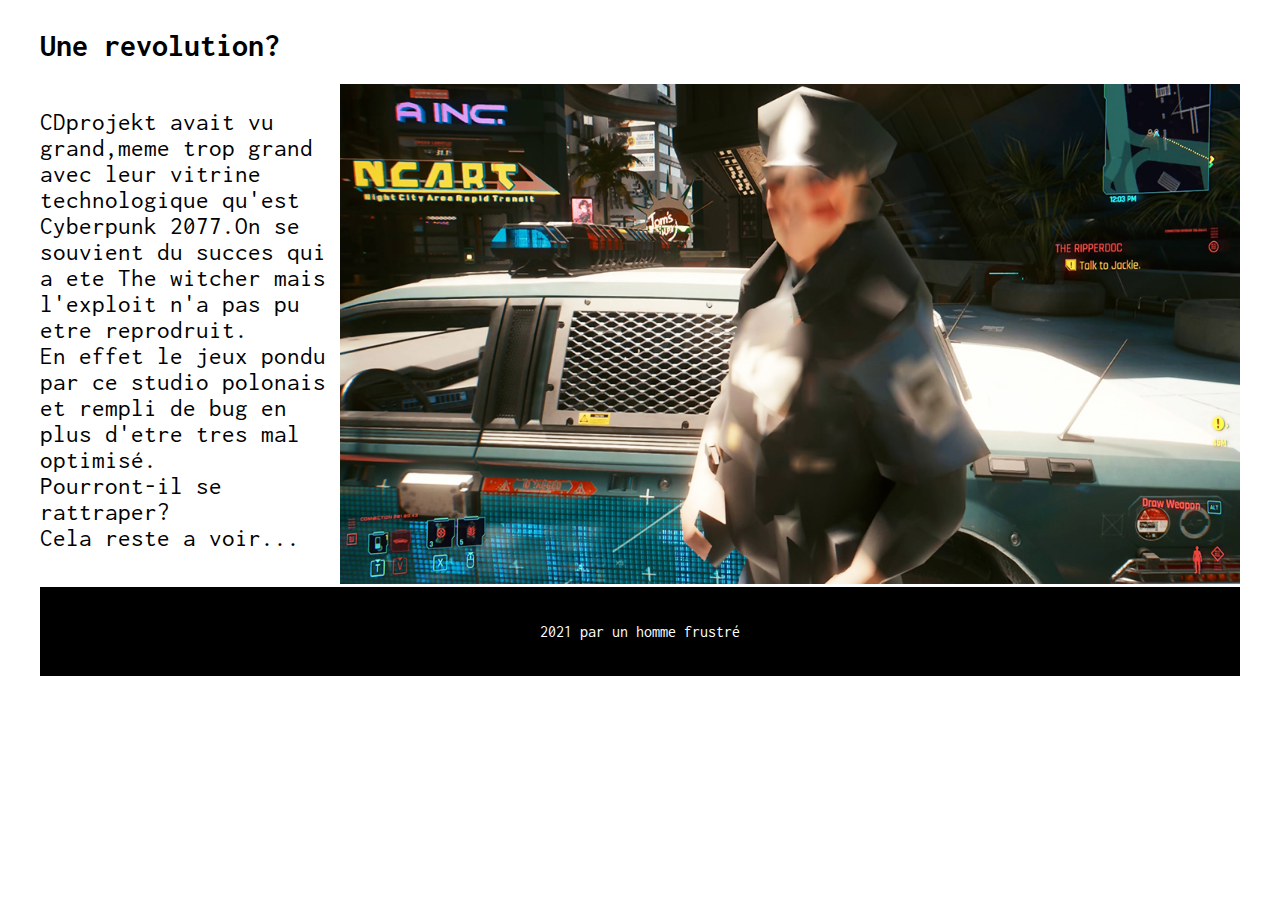
<file: index.html>
<!doctype html>
<html lang="fr">
<head>
    <meta charset="UTF-8">
    <meta name="viewport"
          content="width=device-width, user-scalable=no, initial-scale=1.0, maximum-scale=1.0, minimum-scale=1.0">
    <meta http-equiv="X-UA-Compatible" content="ie=edge">
    <title>Cyberpunk un fiasco</title>
    <link rel="preconnect" href="https://fonts.gstatic.com">
    <link href="https://fonts.googleapis.com/css2?family=Inconsolata&display=swap" rel="stylesheet">
    <link rel="stylesheet" href="style.css">
</head>
<body>
<div class="container">
    <header>
        <h1>Une revolution?</h1>
    </header>
    <main>
        <p>CDprojekt avait vu grand,meme trop grand avec leur vitrine technologique qu'est Cyberpunk 2077.On se souvient du succes qui a ete The witcher mais l'exploit n'a pas pu etre reprodruit.</br>En effet le jeux pondu par ce studio polonais et rempli de bug en plus d'etre tres mal optimisé.</br>Pourront-il se rattraper?</br> Cela reste a voir...</p>
    </main>
    <aside>
        <img src="cdprojektred.jpg" height=500" width="900"/>
    </aside>
    <footer>
        <p>2021 par un homme frustré</p>
    </footer>
</div>
</body>
</html>
</file>
<file: style.css>
body{
    font-family: 'Inconsolata', monospace;
}
.container{
    max-width: 1200px;
    margin: 0 auto;
    display: grid;
    grid-template-rows: auto;
    grid-template-columns: 2fr 1fr;
    grid-template-areas: "header header""main aside""footer footer";
}
header{
    grid-area:header;
}
main{
    grid-area: main;
    font-size: 25px;
}
aside{
    grid-area: aside;
}
footer{
    grid-area: footer;
    text-align: center;
    background-color: black;
    color: white;
    padding: 20px 40px;
}
</file>
